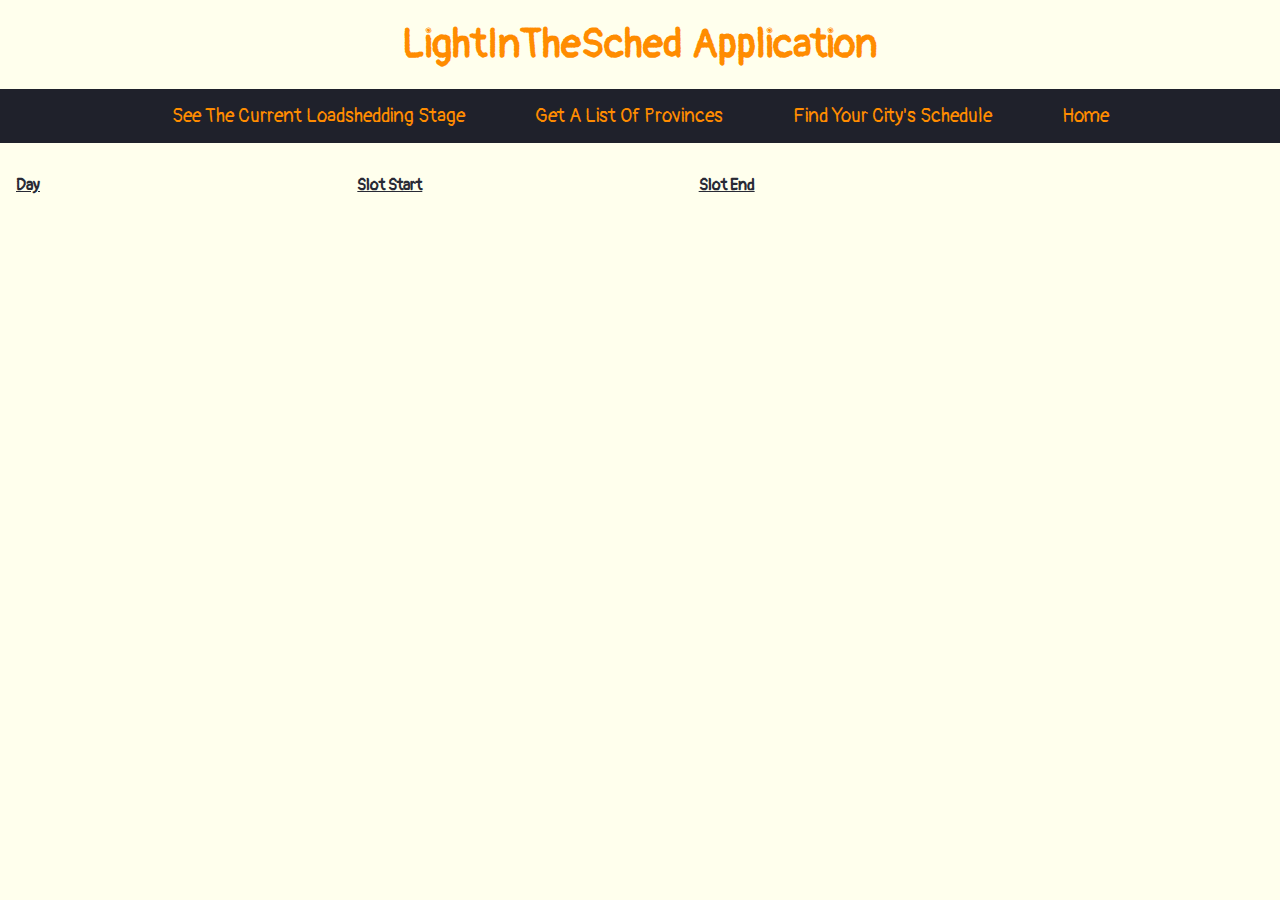
<file: WattNow/web/target/classes/templates/schedule.html>
<!DOCTYPE html>
<html
        xmlns:th="http://www.thymeleaf.org"
        xmlns:layout="http://www.ultraq.net.nz/thymeleaf/layout"
        layout:decorate="~{/index.html}">
<link rel="stylesheet" href="https://fonts.googleapis.com/css?family=Pangolin">
<link rel="stylesheet" href="./css/style.css">


<head></head>

<body>
<header>
    <h1>LightInTheSched Application</h1>
</header>


<nav>
    <ul>
        <li><a href="/stage">See The Current Loadshedding Stage</a></li>
        <li><a href="/provinces">Get A List Of Provinces</a></li>
        <li><a href="/towns">Find Your City's Schedule</a></li>
        <li><a href="/">Home</a></li>

    </ul>
</nav>
<!-- Header Section -->
<!-- Navigation Bar -->


<!-- Main Content Section -->

    <div layout:fragment="contents">
        <!-- Display the town and stage information -->
        <p th:text="${'Showing schedule for ' + town}"></p>
        <p th:text="${'For stage ' + stage}"></p>

        <!-- Schedule Table -->
        <table>
            <thead>
            <tr>
                <th>Day</th>
                <th>Slot Start</th>
                <th>Slot End</th>
            </tr>
            </thead>
            <tbody>

            <tr th:each="day, itr : ${schedule.getDays}">
                <td th:text="${itr.count}"></td>
                <td>
                            <span th:each="slot : ${day.getSlots}">
                                <span th:text="${slot.getStart}"></span><br/>
                            </span>
                </td>
                <td>
                            <span th:each="slot : ${day.getSlots}">
                                <span th:text="${slot.getEnd}"></span><br/>
                            </span>
                </td>
            </tr>
            </tbody>
        </table>
    </div>



</body>
</html>
</file>
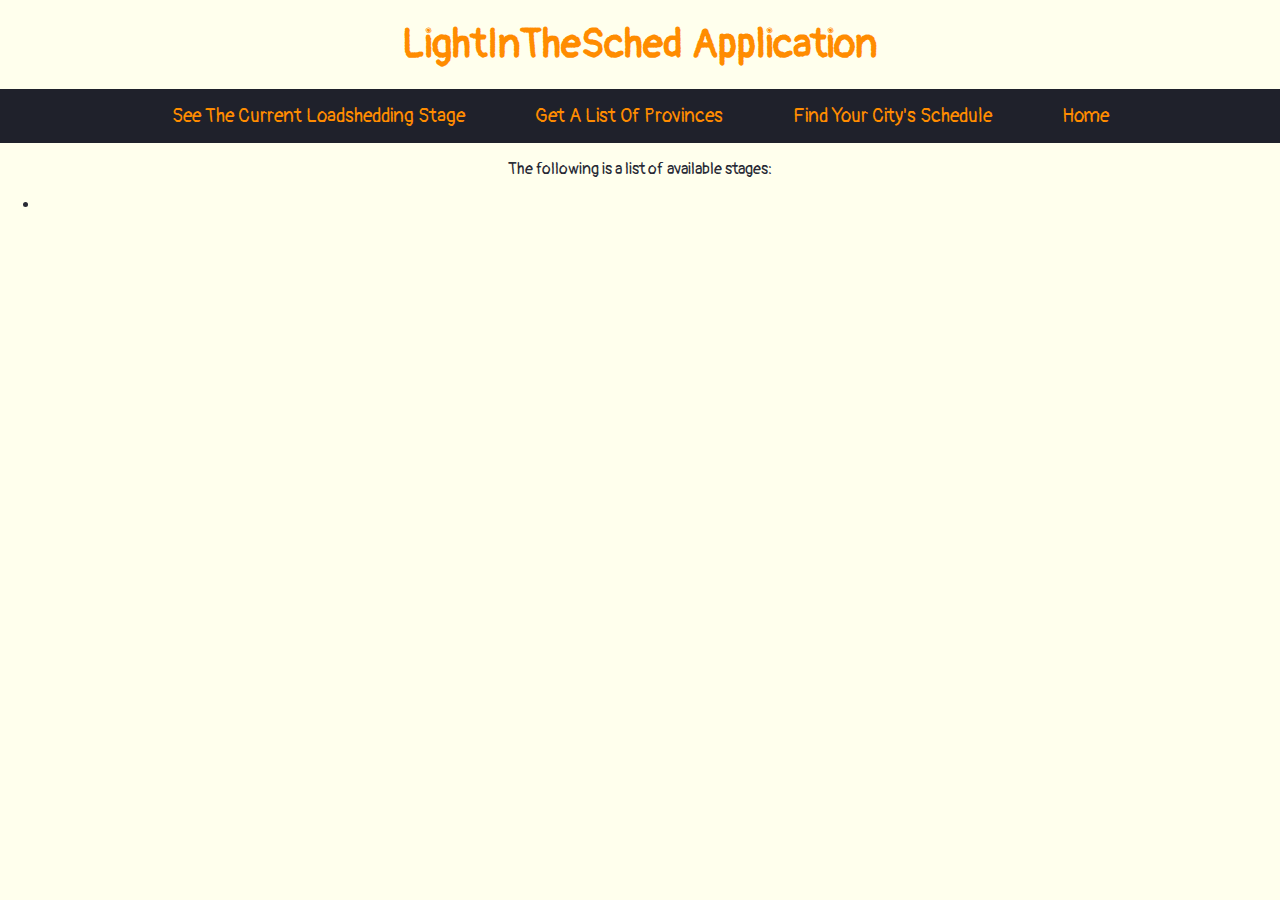
<file: WattNow/web/target/classes/templates/stage.html>
<!DOCTYPE html>
<html
        xmlns:th="http://www.thymeleaf.org"
        xmlns:layout="http://www.ultraq.net.nz/thymeleaf/layout"
        layout:decorate="~{/index.html}">
<link rel="stylesheet" href="https://fonts.googleapis.com/css?family=Pangolin">
<link rel="stylesheet" href="./css/style.css">

    <head></head>

    <body>

    <header>
        <h1>LightInTheSched Application</h1>
    </header>

    <nav>
        <ul>
            <li><a href="/stage">See The Current Loadshedding Stage</a></li>
            <li><a href="/provinces">Get A List Of Provinces</a></li>
            <li><a href="/towns">Find Your City's Schedule</a></li>
            <li><a href="/">Home</a></li>

        </ul>
    </nav>


    <div layout:fragment="contents" th:if="${not #lists.isEmpty(stages)}">
        <p>The following is a list of available stages:</p>
        <ul th:each="stage : ${stages}">
            <li><a href="#" th:text="${'stage '+stage.getStage}"></a></li>
        </ul>
    </div>

    <div>
        <p th:text="${'South Africa is currently on stage '+current_stage.getStage}"></p>
    </div>

    </body>
</html>
</file>
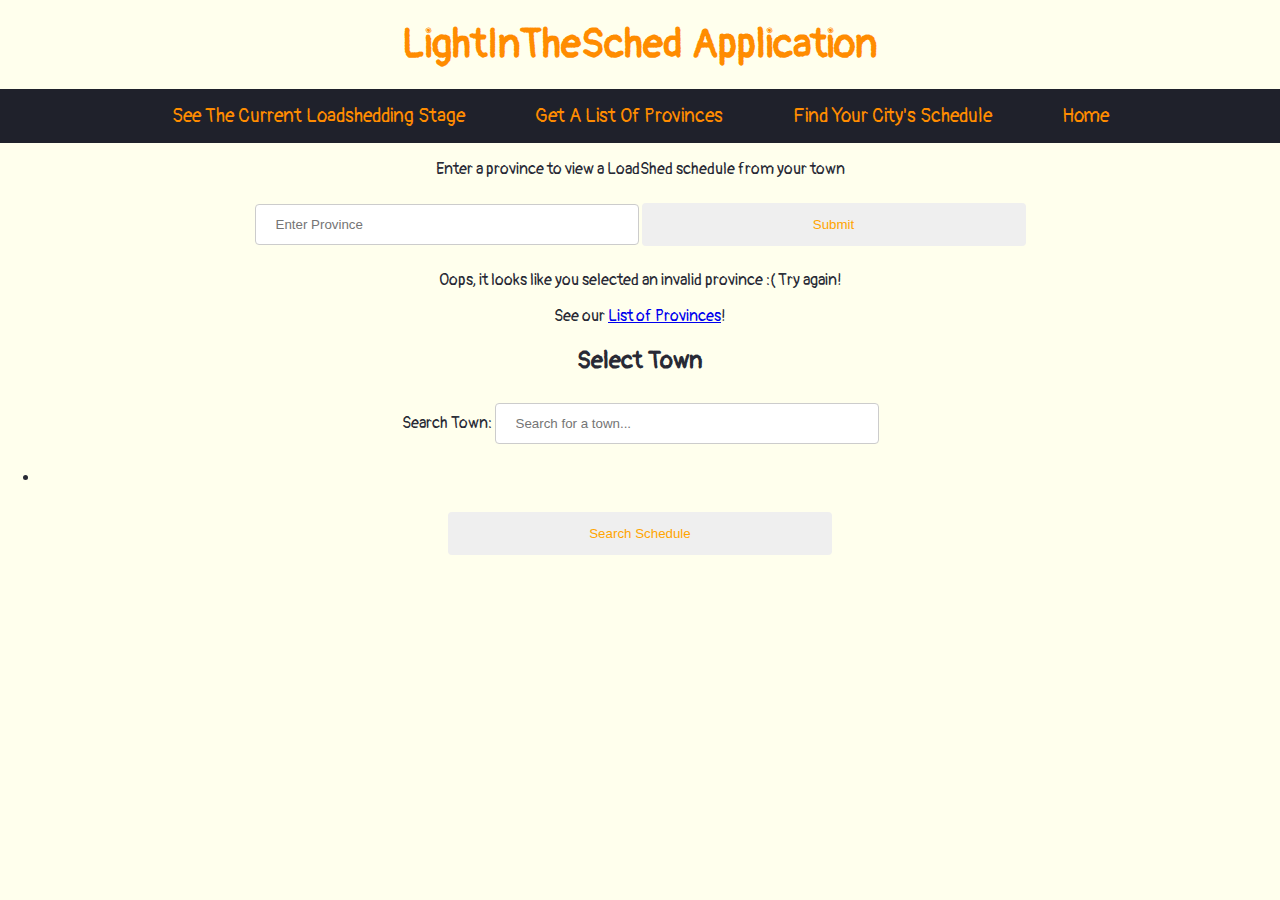
<file: WattNow/web/target/classes/templates/towns.html>
<!DOCTYPE html>
<html xmlns:th="http://www.thymeleaf.org" xmlns:layout="http://www.ultraq.net.nz/thymeleaf/layout" layout:decorate="~{/index.html}">
<link rel="stylesheet" href="./css/style.css">
<link rel="stylesheet" href="https://fonts.googleapis.com/css?family=Pangolin">


<head></head>

<body>

<header>
    <h1>LightInTheSched Application</h1>
</header>

<nav>
    <ul>
        <li><a href="/stage">See The Current Loadshedding Stage</a></li>
        <li><a href="/provinces">Get A List Of Provinces</a></li>
        <li><a href="/towns">Find Your City's Schedule</a></li>
        <li><a href="/">Home</a></li>

    </ul>
</nav>

    <div layout:fragment="contents">

        <p>Enter a province to view a LoadShed schedule from your town</p>

        <form action="/provinces.action" method="post" enctype="application/x-www-form-urlencoded">
            <input type="text" name="province" id="province" placeholder="Enter Province">
            <input type="submit" value="Submit">
        </form>

        <div th:unless="${#lists.isEmpty(towns)}">
            <p>Oops, it looks like you selected an invalid province :( Try again!</p>
            <p>See our <a href="/provinces">List of Provinces</a>!</p>
        </div>

        <div th:if="${#lists.isEmpty(towns)}">

            <h2>Select Town</h2>

            <form action="/town_schedule" method="get">
                <label for="searchTown">Search Town:</label>
                <input type="text" name="searchTown" id="searchTown" placeholder="Search for a town...">

                <ul>
                    <li th:each="town : ${towns}">
                        <a th:text="${town.getName}" th:href="@{'/town_schedule?selectedTown=' + ${town.getName} + '&amp;selectedProvince=' + ${province}}"></a>
                    </li>
                </ul>

                <input type="submit" value="Search Schedule">
            </form>

        </div>
    </div>


</body>
</html>
</file>
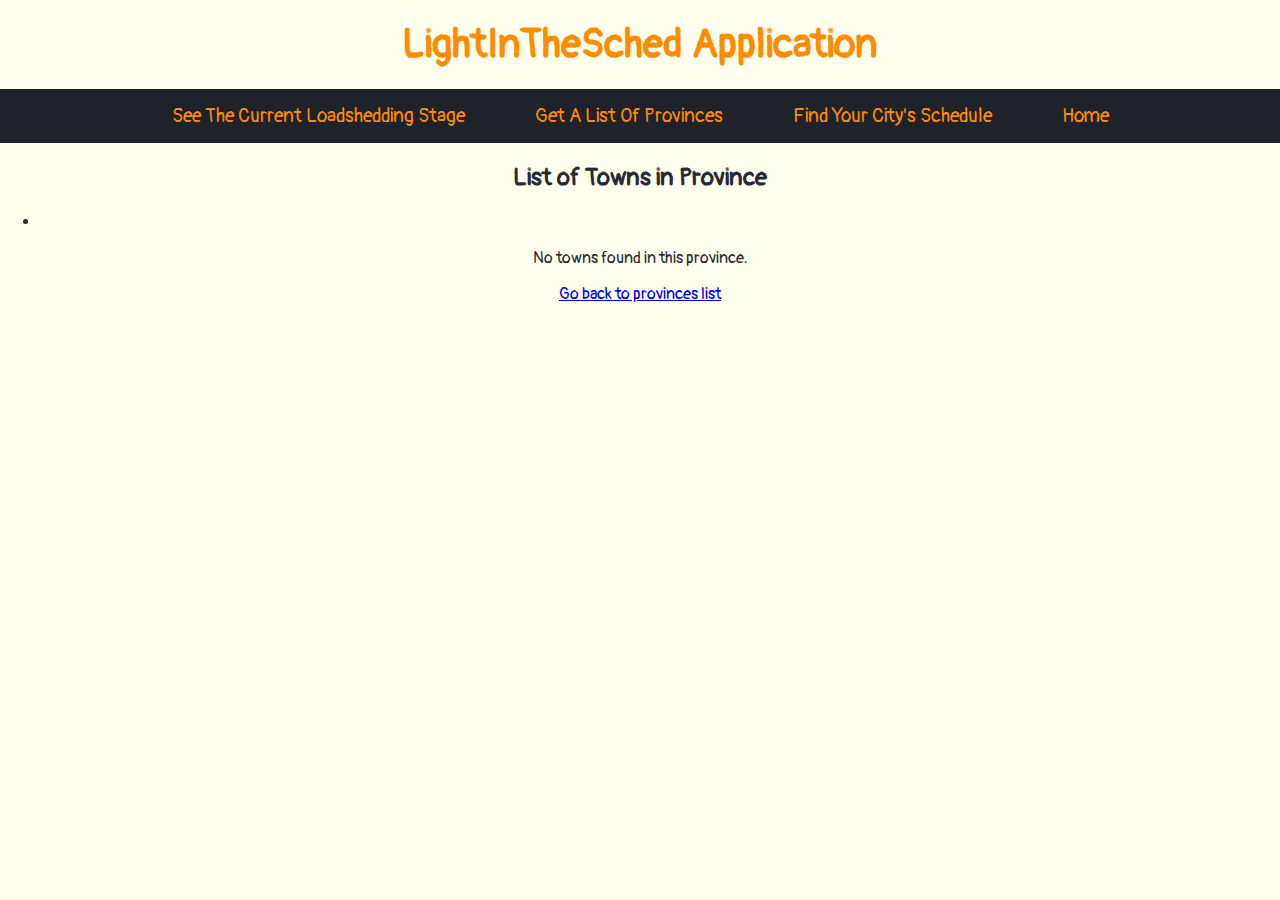
<file: WattNow/web/target/classes/templates/towns_in_province.html>
<!DOCTYPE html>
<html xmlns:th="http://www.thymeleaf.org" xmlns:layout="http://www.ultraq.net.nz/thymeleaf/layout" layout:decorate="~{/index.html}">
<link rel="stylesheet" href="./css/style.css">
<link rel="stylesheet" href="https://fonts.googleapis.com/css?family=Pangolin">


<head></head>

<body>
<header>
    <h1>LightInTheSched Application</h1>
</header>

<nav>
    <ul>
        <li><a href="/stage">See The Current Loadshedding Stage</a></li>
        <li><a href="/provinces">Get A List Of Provinces</a></li>
        <li><a href="/towns">Find Your City's Schedule</a></li>
        <li><a href="/">Home</a></li>
    </ul>
</nav>

<!-- Main Content -->

    <div layout:fragment="contents">
        <h2>List of Towns in Province</h2>

        <p th:text="'Selected Province: ' + ${province}"></p>

        <div th:if="${!#lists.isEmpty(towns)}">
            <ul>
                <li th:each="town : ${towns}">
                    <a th:text="${town.getName}"
                       th:href="@{'/town_schedule?selectedTown=' + ${town.getName} + '&selectedProvince=' + ${province}}"></a>
                </li>
            </ul>
        </div>

        <div th:if="${#lists.isEmpty(towns)}">
            <p>No towns found in this province.</p>
        </div>

        <p><a href="/provinces">Go back to provinces list</a></p>
    </div>


</body>
</html>
</file>
<file: WattNow/web/target/classes/templates/css/style.css>
/* General Styles */
body {
    margin: 0;
    padding: 0;
    font-family: 'Pangolin', sans-serif;
    background-color: #FFFFED;
    color: #282a35;
    text-align: center;
}

header h1 {
    font-size: 2.5em;
    color: #ff8c00;
    margin: 20px 0;
}

nav ul {
    list-style-type: none;
    margin: 0;
    padding: 0;
    display: flex;
    justify-content: center;
    gap: 30px;
    background-color: #1f212b;
    padding: 15px 0;
}

nav ul li {
    margin: 0;
}

nav ul li a {
    color: #ff8c00;
    text-decoration: none;
    font-size: 1.2em;
    padding: 10px 20px;
    border-radius: 5px;
    transition: color 0.3s, background-color 0.3s;
}

nav ul li a:hover {
    background-color: #282a35;
    color: #FFFFED;
}

main {
    padding: 20px;
}

main section p {
    font-size: 1.2em;
    line-height: 1.6;
}

footer {
    background-color: #1f212b;
    color: #ff8c00;
    padding: 20px;
    font-size: 0.9em;
}

table {
    table-layout: fixed;
    width: 80%;
    border-collapse: collapse;
    margin-top: 1em;
}

td {
    padding: 1em;
    text-align: left;
}

th {
    padding: 1em;
    text-align: left;
    text-decoration: underline;
}

tfoot {
    border-top: 1px solid black;
    font-size: large;
    font-weight: bold;
}

input {
  width: 30%;
  padding: 12px 20px;
  margin: 8px 0;
  display: inline-block;
  border: 1px solid #ccc;
  border-radius: 4px;
  box-sizing: border-box;
}

input[type=submit] {
  background-color: #orange;
  color: orange;
  padding: 14px 20px;
  margin: 8px 0;
  border: none;
  border-radius: 4px;
  cursor: pointer;
}

input[type=submit]:hover {
  background-color: #black;
}


footer p {
    margin: 0;
}
</file>
